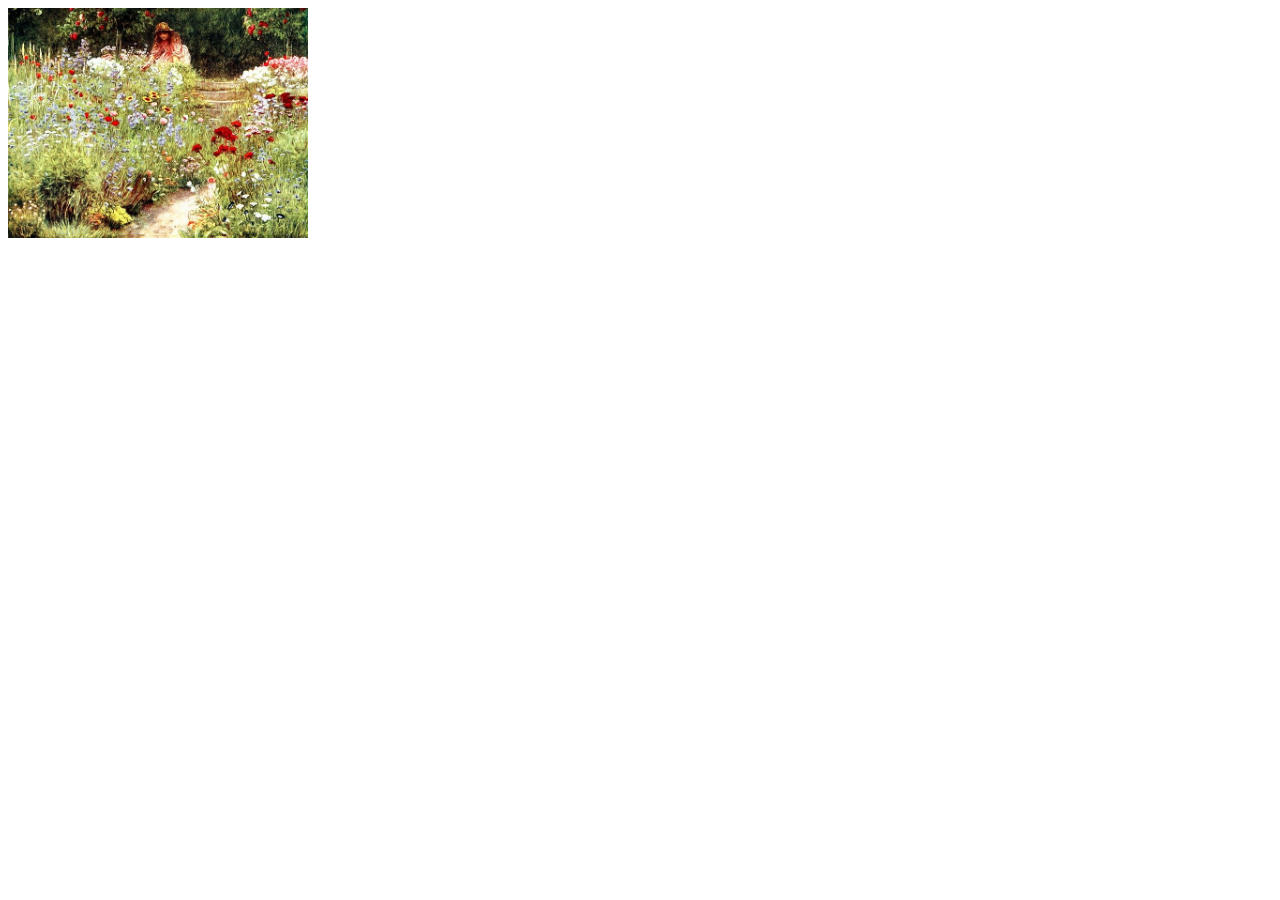
<file: daniel/index.html>
<!DOCTYPE html>
<html lang="en">
<head>
    <meta charset="UTF-8">
    <meta name="viewport" content="width=device-width, initial-scale=1.0">
    <title>Shrubbery content</title>
</head>
<body>
    <img src="vintage-1898299_640.jpg" alt="A shrubbery, for you!" style="width: 300px;">
</body>
</html>
</file>
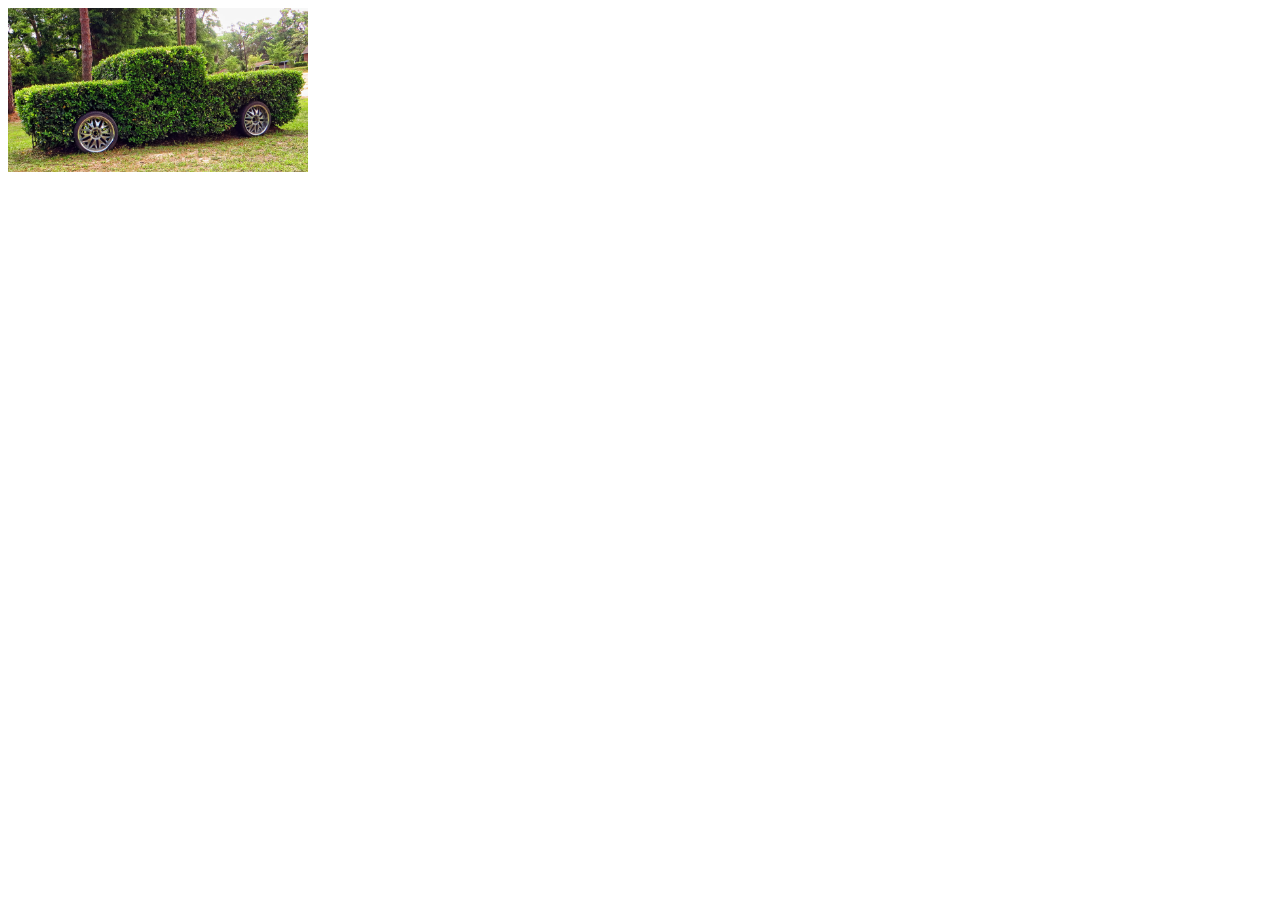
<file: marcell/index.html>
<!DOCTYPE html>
<html lang="en">
<head>
    <meta charset="UTF-8">
    <meta name="viewport" content="width=device-width, initial-scale=1.0">
    <title>Shrubbery</title>
</head>
<body>
    <img src="./img/shabbery.jpg" alt="A shrubbery, for you!" style="width: 300px; height: auto; display: inline-block;">
</body>
</html>
</file>
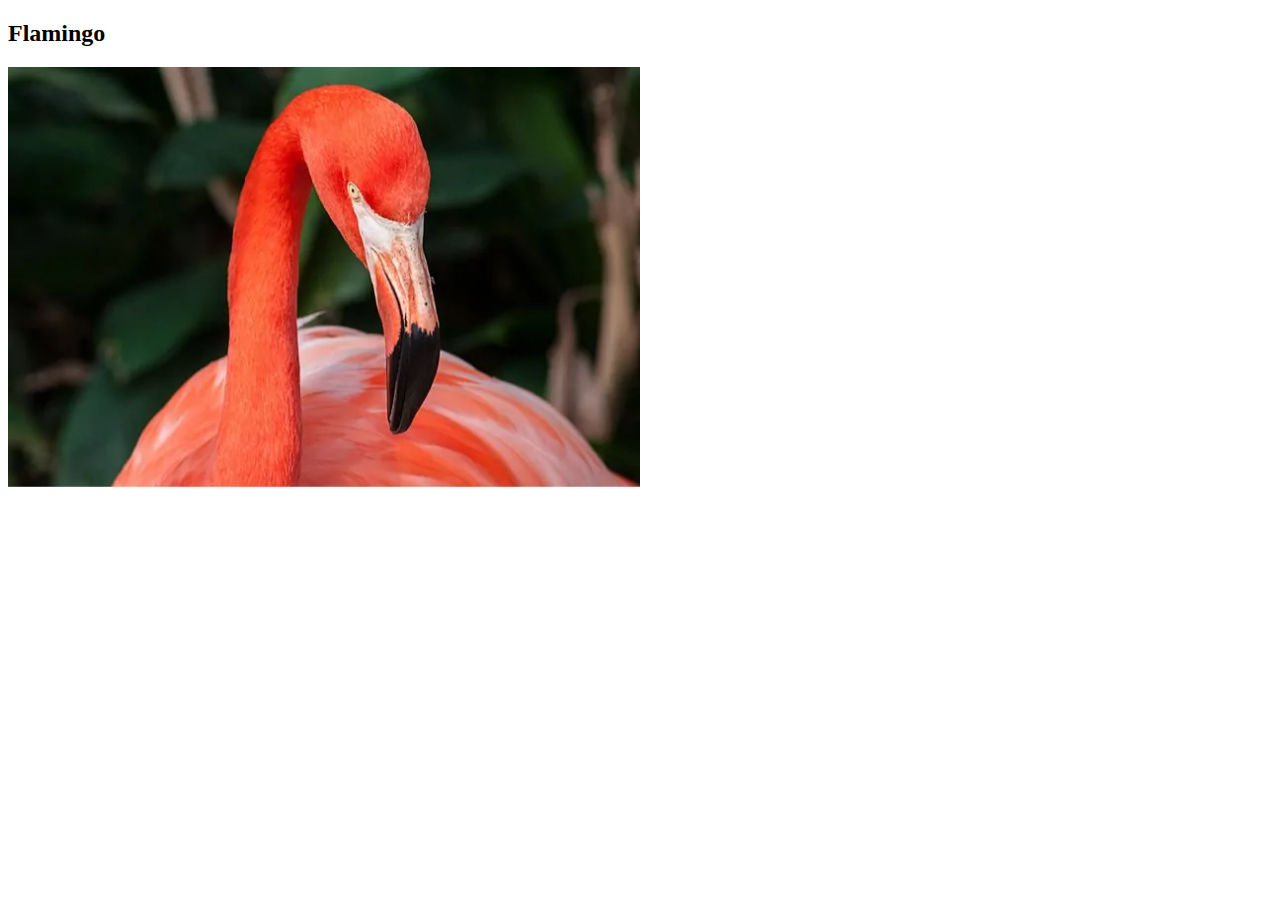
<file: natia/index.html>
<!DOCTYPE html>
<html>
    <style>
        .flamingo {

            
        }
        .container {
  position: relative;
  width: 50%;
}

.image {
  opacity: 1;
  display: block;
  width: 100%;
  height: auto;
  transition: .5s ease;
  backface-visibility: hidden;
}

.middle {
  transition: .5s ease;
  opacity: 0;
  position: absolute;
  top: 50%;
  left: 50%;
  transform: translate(-50%, -50%);
  -ms-transform: translate(-50%, -50%);
  text-align: center;
}

.container:hover .image {
  opacity: 0.3;
}

.container:hover .middle {
  opacity: 1;
}

.text {
  background-color: rgb(175, 76, 167);
  color: white;
  font-size: 16px;
  padding: 16px 32px;
}
    </style>
<body>

<h2><b>Flamingo</b> </h2>

<p class="flamingo"></p>
<div class="container">
<img src="flamingo.webp" 
  alt="flamingo A shrubbery, for you" 
  style="width:100%;"  
  class="image">
  <div class="middle">
  <div class="text">A shrubbery, for you</div>
  </div>
</div>

</body>
</html>
</file>
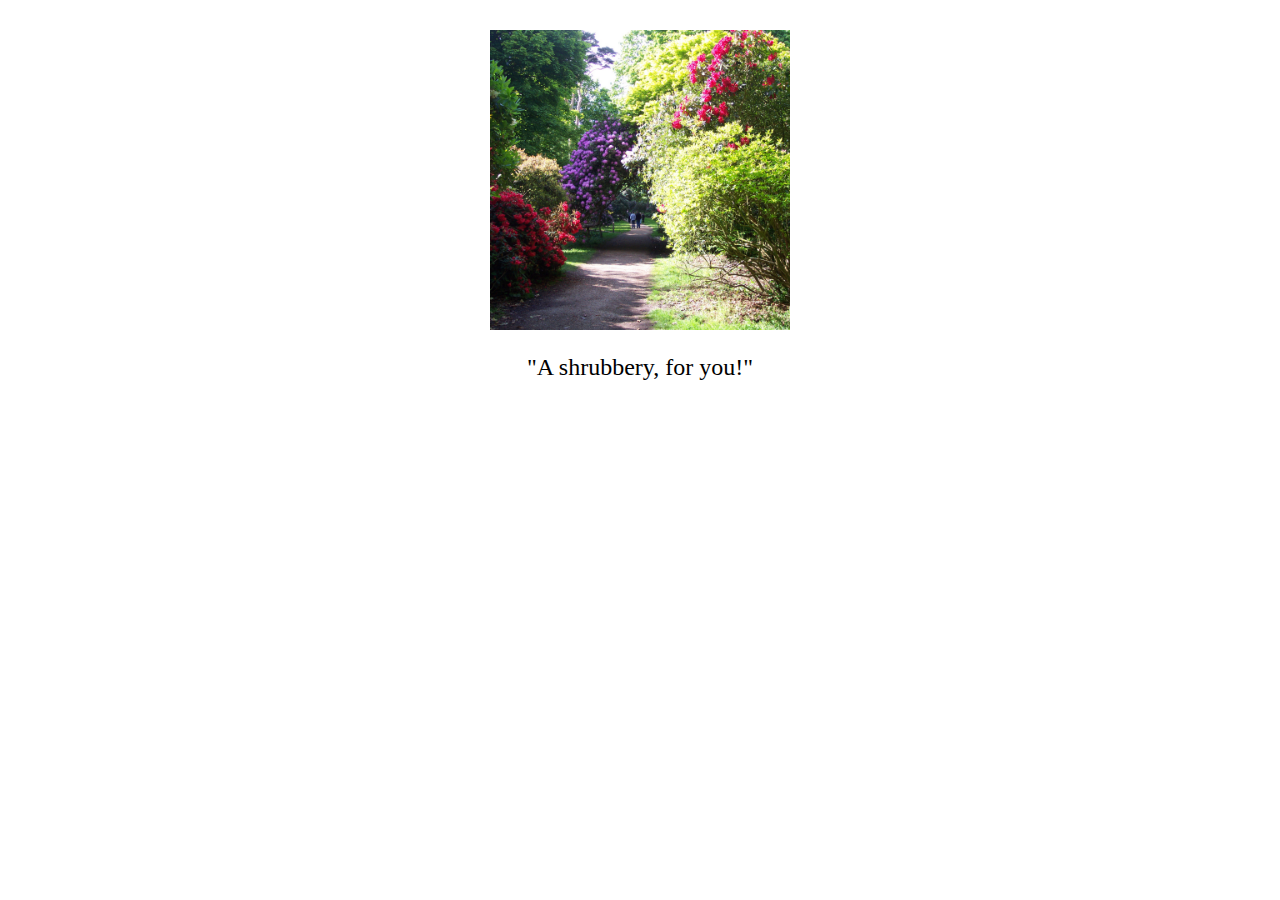
<file: vincenzo/index.html>
<!DOCTYPE html>
<html lang="en">

<head>
    <meta charset="UTF-8">
    <meta name="viewport" content="width=device-width, initial-scale=1.0">
    <title>Shrubbery-Image</title>
    <link rel="stylesheet" href="style.css">
</head>

<body>
    <div class="content">
        <div class="img-container"></div>
        <p>"A shrubbery, for you!"</p>
    </div>
</body>

</html>
</file>
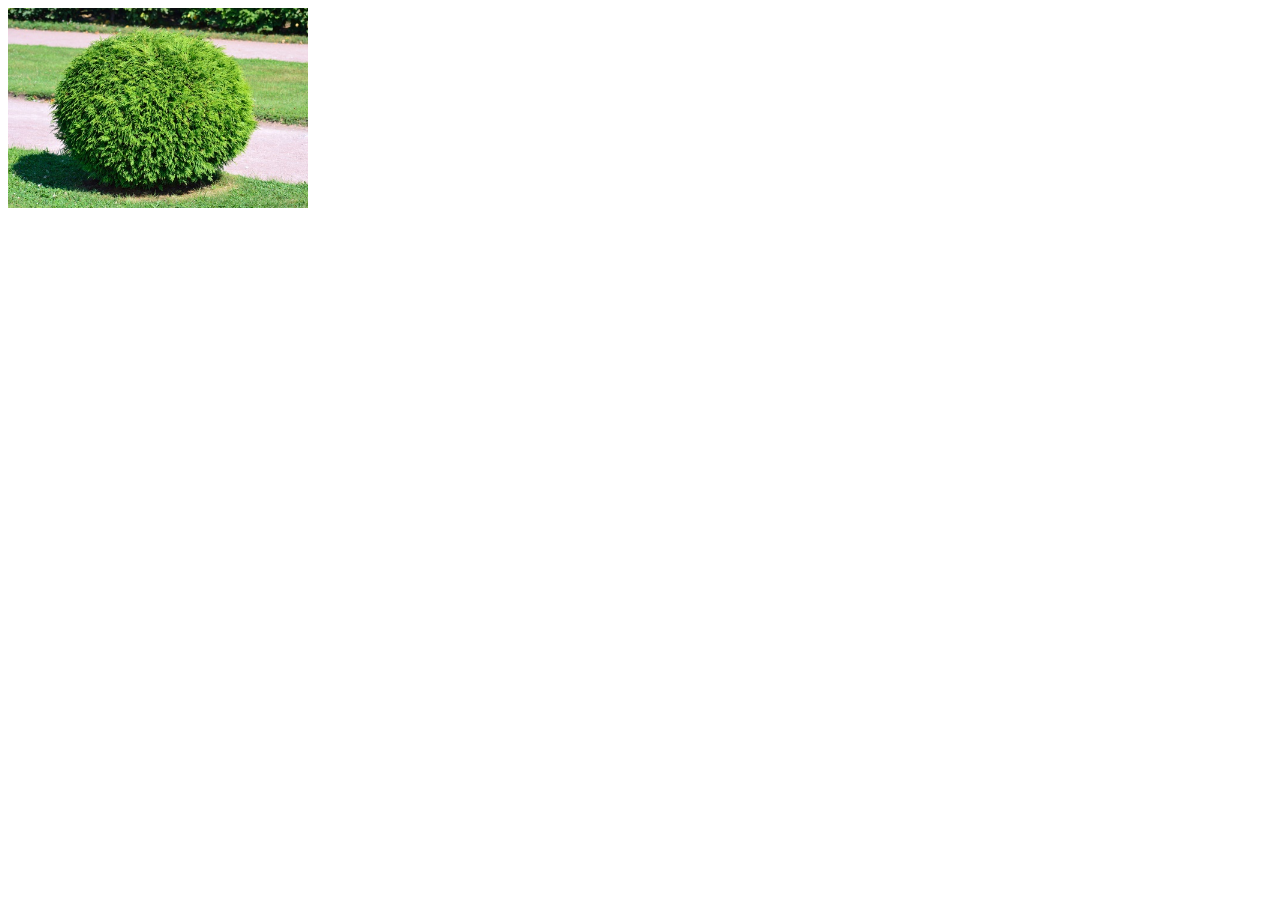
<file: solution/solution.html>
<!DOCTYPE html>
<html lang="en">
<head>
    <meta charset="UTF-8">
    <meta name="author" content="vasilis">
    <title>exc20</title>
    <style>
        img {
            width: 300px;
        }
    </style>
</head>
<body>
    <img src="Planning-and-Maintaining-a-Shrubbery-Dk-Landscaping-CA.jpg" alt="A shrubbery, for you!" title="A shrubbery, for you!">
</body>
</html>
</file>
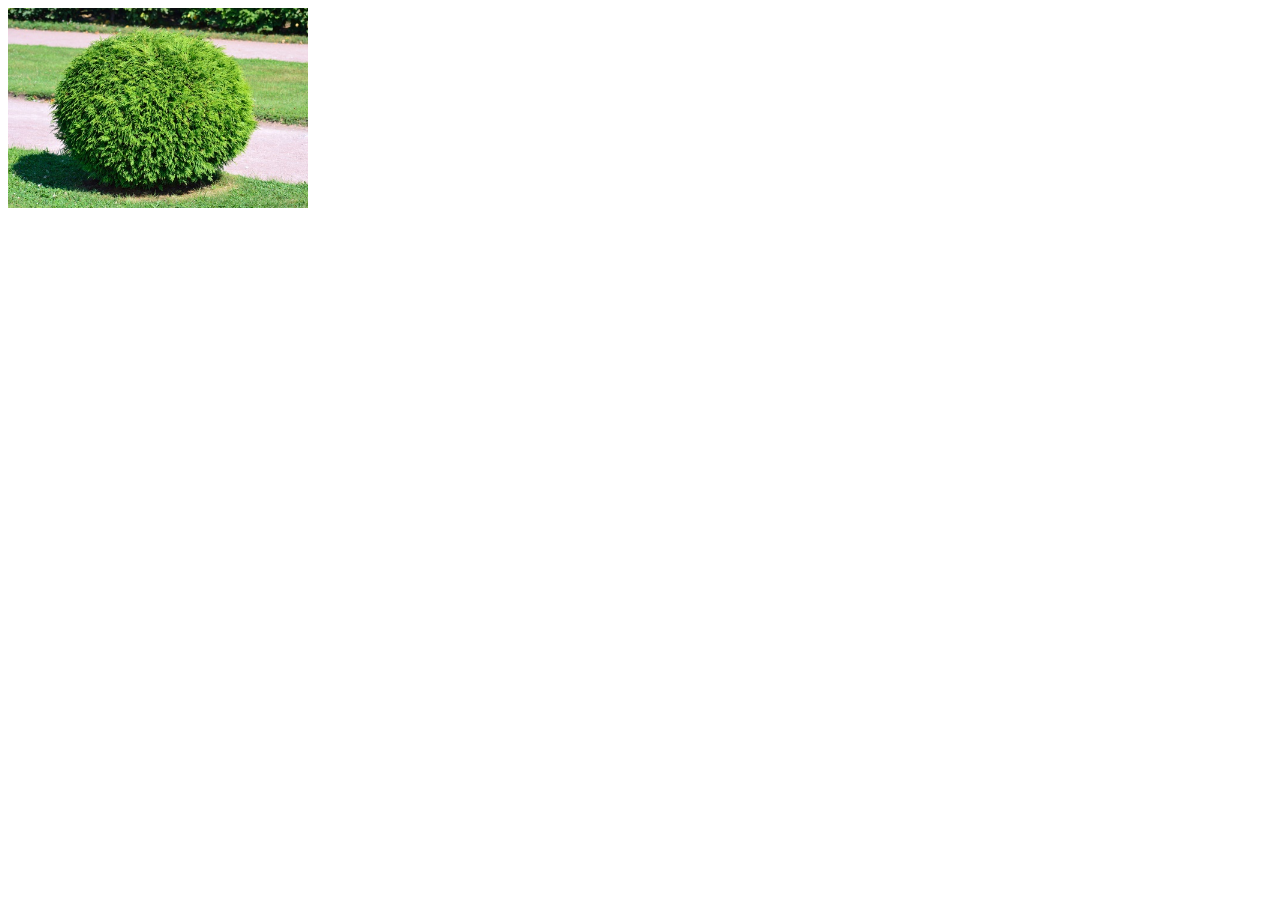
<file: vasilis/solution.html>
<!DOCTYPE html>
<html lang="en">
<head>
    <meta charset="UTF-8">
    <meta name="author" content="vasilis">
    <title>exc20</title>
    <style>
        img {
            width: 300px;
        }
    </style>
</head>
<body>
    <img src="assets/Planning-and-Maintaining-a-Shrubbery-Dk-Landscaping-CA.jpg"A shrubbery, for you!" title="A shrubbery, for you!">
</body>
</html>
</file>
<file: vincenzo/style.css>
.content {
    text-align: center;
    width: max-content;
    margin: 30px auto;
    font-size: 1.5rem;
}

.img-container {
    background-image: url("assets/image.jpeg");
    width: 300px;
    height: 300px;
    background-repeat: no-repeat;
    background-position: center;
    background-size: cover;
}
</file>
